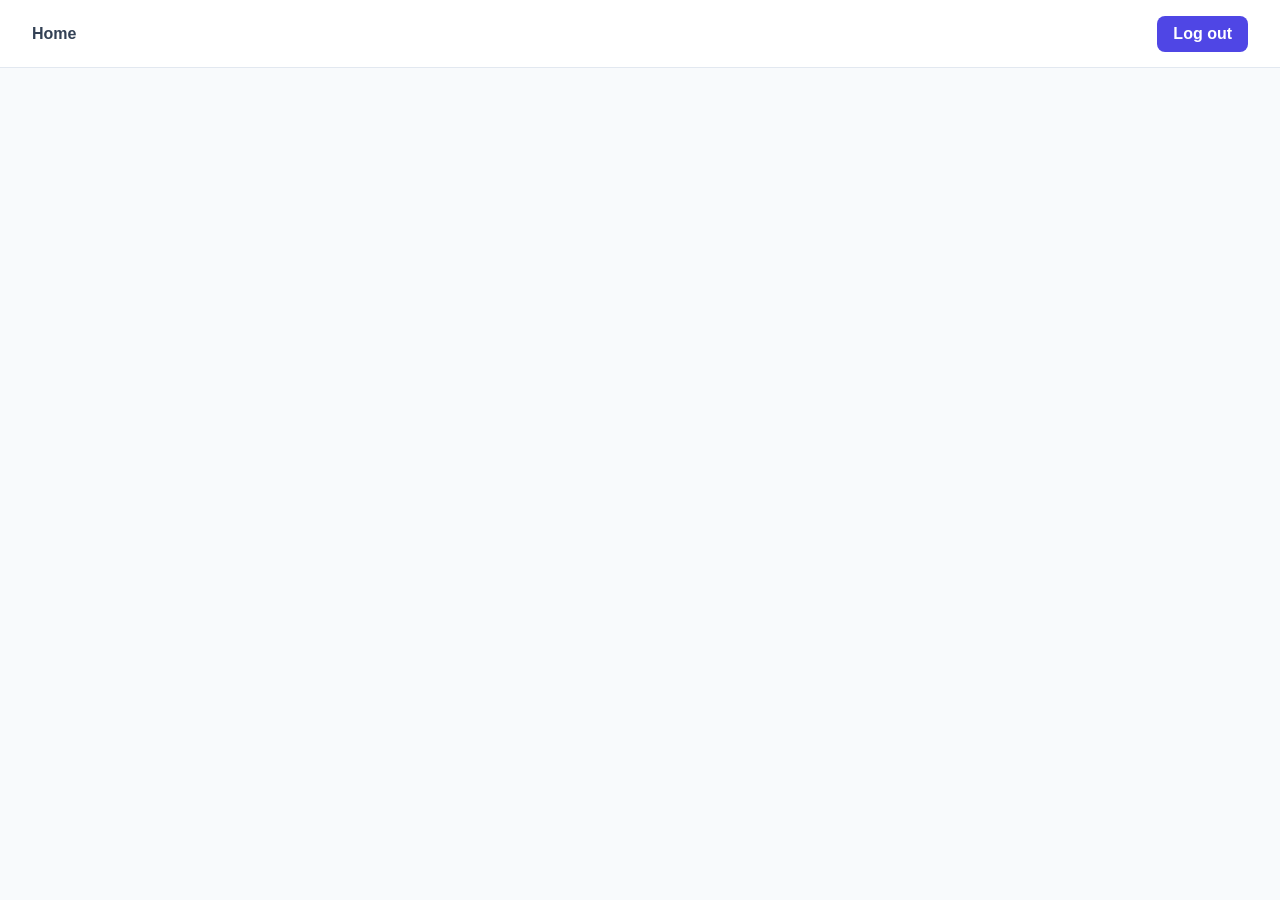
<file: accounts/templates/accounts/profile.html>
<!DOCTYPE html>
<html lang="en">
<head>
	<meta charset="UTF-8">
	<meta name="viewport" content="width=device-width, initial-scale=1">
	<title>Profile</title>
	<style>
		* {
			box-sizing: border-box;
		}

		body {
			margin: 0;
			min-height: 100vh;
			background: #f8fafc;
			color: #172033;
			font-family: Arial, sans-serif;
		}

		.top-nav {
			display: flex;
			align-items: center;
			justify-content: space-between;
			min-height: 68px;
			padding: 0 32px;
			border-bottom: 1px solid #e2e8f0;
			background: #fff;
		}

		.home-link {
			color: #334155;
			font-weight: 600;
			text-decoration: none;
		}

		.home-link:hover {
			color: #4f46e5;
		}

		.logout-button {
			padding: 9px 16px;
			border: 0;
			border-radius: 8px;
			background: #4f46e5;
			color: #fff;
			font: inherit;
			font-weight: 600;
			cursor: pointer;
		}

		.logout-button:hover {
			background: #4338ca;
		}

		@media (max-width: 480px) {
			.top-nav {
				padding: 0 20px;
			}
		}
	</style>
</head>
<body>
	<nav class="top-nav" aria-label="Main navigation">
		<a class="home-link" href="/">Home</a>
		<button class="logout-button" type="button">Log out</button>
	</nav>

	<main aria-label="Profile content"></main>
</body>
</html>
</file>
